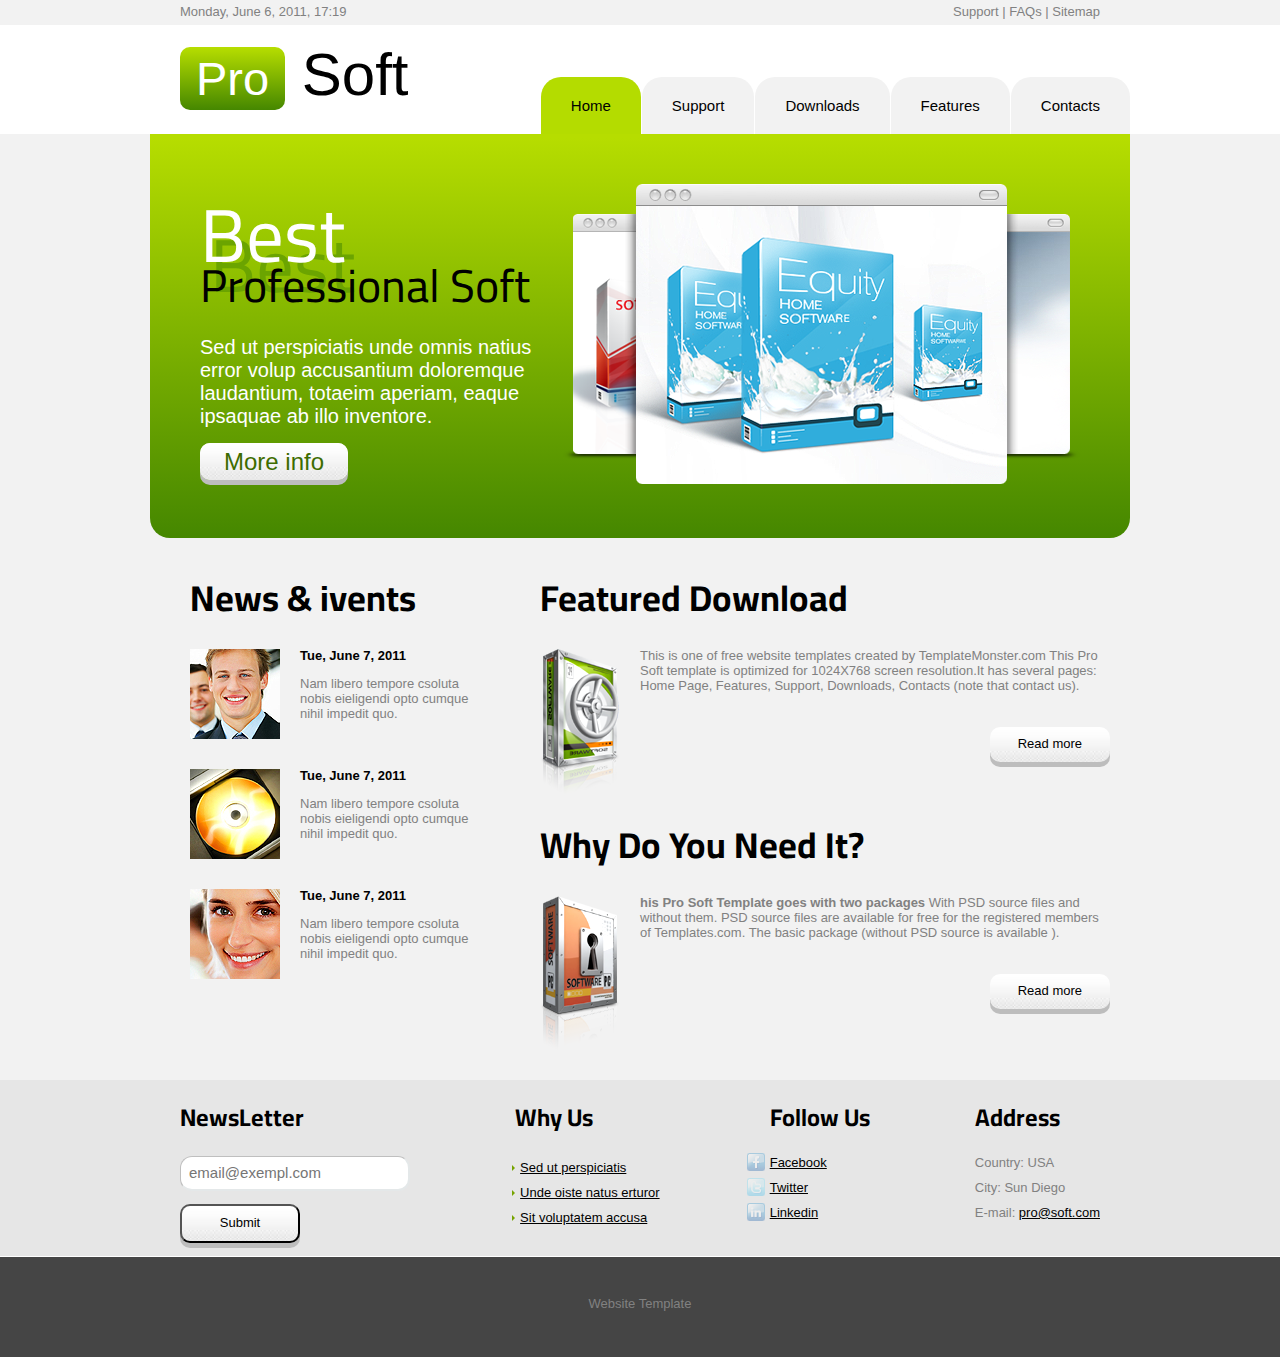
<file: index.html>
<!doctype html>
<html lang="en">
    <head>
        <meta charset="UTF-8">
        <title>Pro soft</title>
        <link href="https://fonts.googleapis.com/css?family=Cairo" rel="stylesheet">
        <link rel="stylesheet" href="normalize.css">
        <link rel="stylesheet" href="style.css">
    </head>
    <body>
        <header>
            <nav>
                
                <div class="nav-top-wrapper">
                    <div class="container">
                        <div class="nav-top">
                            <div class="nav-top-left"> 
                                Monday, June 6, 2011, 17:19 
                            </div>
                            <div class="nav-top-right">
                                <a href="#"> Support</a>  |  
                                <a href="#">FAQs</a>  |  <a href="#">Sitemap</a> 
                            </div>
                        </div>    
                    </div>
                </div>
                
                <div class="container">
                <div class="logo-wrapper">
                <div class="logo">
                    <a href="#"><span class="logo-1">Pro</span> <span>Soft</span></a>
                </div>
                <ul class="nav-bottom-item">
                    <li><a class="active">Home</a></li>
                    <li><a href="support.html">Support</a></li>
                    <li><a href="downloads.html">Downloads</a></li>
                    <li><a href="features.html">Features</a></li>
                    <li><a href="contacts.html">Contacts</a></li>
                </ul>
                </div>
                </div>    
            </nav>
        </header>
        <main>
            <div class="container">
            <div class="slider">
                <div class="slider-left">
                    <h1><span class="slogan">Best</span> <br>Professional Soft</h1>
                    <p>Sed ut perspiciatis unde omnis natius error volup
                        accusantium doloremque laudantium, totaeim aperiam, 
                        eaque ipsaquae ab illo inventore.</p>
                    <div class="button"> <a href="#"> More info</a> </div>
                </div>
                <div class="slider-right">
                    <img src="img/slide.png" alt="">
                </div>
            </div>
            <div class="content">
                <aside>
                    <div class="aside-wrapper">
                    <h2>News & ivents</h2>
                    <div class="aside-item">
                        <img src="img/Layer31.jpg" alt="photo">
                        <span class="data">Tue, June 7, 2011</span>
                        <p>Nam libero tempore csoluta nobis eieligendi opto cumque 
                        nihil impedit quo. </p>
                    </div>
                    <div class="aside-item">
                        <img src="img/Layer23.jpg" alt="photo">
                        <span class="data">Tue, June 7, 2011</span>
                        <p>Nam libero tempore csoluta nobis eieligendi opto cumque 
                        nihil impedit quo. </p>
                    </div>
                    <div class="aside-item">
                        <img src="img/Layer17.jpg" alt="photo">
                        <span class="data">Tue, June 7, 2011</span>
                        <p>Nam libero tempore csoluta nobis eieligendi opto cumque 
                        nihil impedit quo. </p>
                    </div>
                    </div>
                </aside>
                <section>
                    <div class="article">
                        <h2>Featured Download</h2>
                        <div class="clearfix">
                        <img src="img/Layer4.png" alt="">
                        <p>This is one of free website templates created by 
                            TemplateMonster.com This Pro Soft template is 
                            optimized for 1024X768 screen resolution.It has 
                            several pages: Home Page, Features, Support, 
                            Downloads, Contacts (note that contact us).</p>
                        <span class="button"><a href="#">Read more</a></span>
                    </div>
                    <div class="article">
                        <h2>Why Do You Need It?</h2>
                        <div class="clearfix">
                        <img src="img/Layer3.png" alt="">
                        <p><b>his Pro Soft Template goes with two packages</b>
                           With PSD source files and without them. PSD source 
                           files are available for free for the registered 
                           members of Templates.com. The basic package (without
                           PSD source is available ).</p>
                        <span class="button"><a href="#">Read more</a></span>
                        </div>
                    </div>
                    </div>
                </section>
                </div>
            </div>
            </main>
                <footer>
                    <div class="footer-top">
                        <div class="container">
                        <div class="footer-subscribe">
                            <form action="#">
                            <h3><label for="sub">NewsLetter</label></h3>
                            <p><input type="email" id="sub" placeholder="email@exempl.com"></p>
                            <p><input type="submit"></p>
                            </form>
                        </div>
                    <div class="footer-item">
                    <h3>Why Us</h3>
                    <ul>
                        <li class="marker"><a href="#">Sed ut perspiciatis</a></li>
                        <li class="marker"><a href="#">Unde oiste natus erturor </a></li>
                        <li class="marker"><a href="#">Sit voluptatem accusa</a></li>
                    </ul>
                    </div>
                    <div class="footer-item">
                    <h3>Follow Us</h3>
                    <ul>
                        <li class="fb"><a href="#">Facebook</a></li>
                        <li class="tw"><a href="#">Twitter </a></li>
                        <li class="in"><a href="#">Linkedin</a></li>
                    </ul>
                    </div>
                    <div class="footer-item">
                    <h3>Address</h3>
                    <ul class="address">
                        <li>Country: USA</li>
                        <li>City: Sun Diego </li>
                        <li>E-mail: <a href="#">pro@soft.com</a></li>
                    </ul>
                    </div>
                    </div>
                    </div>    
                    <div class="footer-bottom">
                        <p>Website Template </p>
                    </div>
                </footer>
            
        
    </body>
</html>
</file>
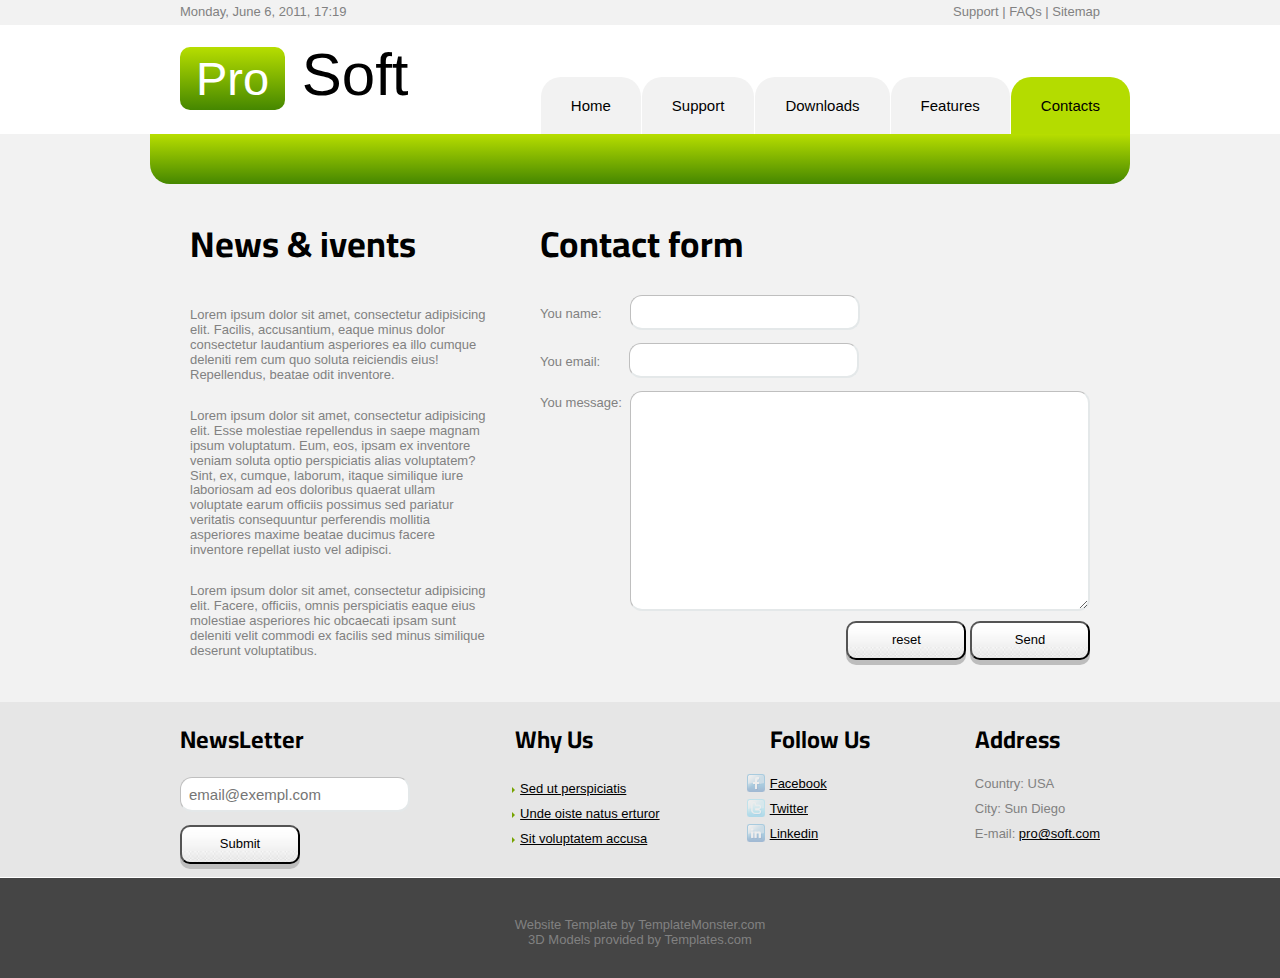
<file: contacts.html>
<!doctype html>
<html lang="en">
    <head>
        <meta charset="UTF-8">
        <title>Contacts</title>
        <link href="https://fonts.googleapis.com/css?family=Cairo" rel="stylesheet">
        <link rel="stylesheet" href="normalize.css">
        <link rel="stylesheet" href="style.css">
    </head>
    <body>
        <header>
            <nav>
                
                <div class="nav-top-wrapper">
                    <div class="container">
                        <div class="nav-top">
                            <div class="nav-top-left"> 
                                Monday, June 6, 2011, 17:19 
                            </div>
                            <div class="nav-top-right">
                                <a href="#"> Support</a>  |  
                                <a href="#">FAQs</a>  |  <a href="#">Sitemap</a> 
                            </div>
                        </div>    
                    </div>
                </div>
                
                <div class="container">
                <div class="logo-wrapper">
                <div class="logo">
                    <a href="#"><span class="logo-1">Pro</span> <span>Soft</span></a>
                </div>
                <ul class="nav-bottom-item">
                    <li><a href="index.html">Home</a></li>
                    <li><a href="support.html">Support</a></li>
                    <li><a href="downloads.html">Downloads</a></li>
                    <li><a href="features.html">Features</a></li>
                    <li><a class="active">Contacts</a></li>
                </ul>
                </div>
                </div>    
            </nav>
        </header>
        <main>
            <div class="container">
            <div class="slider notslide">
                
            </div>
            <div class="content">
                <aside>
                    <div class="aside-wrapper">
                        <h2>News & ivents</h2>
                        <p>Lorem ipsum dolor sit amet, consectetur adipisicing 
                            elit. Facilis, accusantium, eaque minus dolor consectetur 
                            laudantium asperiores ea illo cumque deleniti rem cum 
                            quo soluta reiciendis eius! Repellendus, beatae 
                            odit inventore.</p>
                        <p>Lorem ipsum dolor sit amet, consectetur adipisicing 
                            elit. Esse molestiae repellendus in saepe magnam
                            ipsum voluptatum. Eum, eos, ipsam ex inventore
                            veniam soluta optio perspiciatis alias voluptatem?
                            Sint, ex, cumque, laborum, itaque similique iure 
                            laboriosam ad eos doloribus quaerat ullam voluptate
                            earum officiis possimus sed pariatur veritatis consequuntur 
                            perferendis mollitia asperiores maxime beatae 
                            ducimus facere inventore repellat iusto vel adipisci.</p>
                        <p>Lorem ipsum dolor sit amet, consectetur adipisicing
                            elit. Facere, officiis, omnis perspiciatis eaque eius
                            molestiae asperiores hic obcaecati ipsam sunt deleniti
                            velit commodi ex facilis sed minus similique deserunt 
                            voluptatibus.</p>
                    </div>
                </aside>
                <section>
                    
                        <h2>Contact form </h2>
                    <form action="#" class="contact">
                        <p><label>You name: <input type="text"></label></p>
                        <p><label>You email: <input type="email"></label></p>
                        <label for="area">You message: </label>
                        <textarea name="message" id="area" cols="30" rows="10"></textarea>
                        <div class="form-btn"><input type="reset" value="reset"> <input type="submit" value="Send"></div>
                    </form>
                       
                </section>
                </div>
            </div>
            </main>
                <footer>
                    <div class="footer-top">
                        <div class="container">
                        <div class="footer-subscribe">
                            <form action="#">
                            <h3><label for="sub">NewsLetter</label></h3>
                            <p><input type="email" id="sub" placeholder="email@exempl.com"></p>
                            <p><input type="submit"></p>
                            </form>
                        </div>
                    <div class="footer-item">
                    <h3>Why Us</h3>
                    <ul>
                        <li class="marker"><a href="#">Sed ut perspiciatis</a></li>
                        <li class="marker"><a href="#">Unde oiste natus erturor </a></li>
                        <li class="marker"><a href="#">Sit voluptatem accusa</a></li>
                    </ul>
                    </div>
                    <div class="footer-item">
                    <h3>Follow Us</h3>
                    <ul>
                        <li class="fb"><a href="#">Facebook</a></li>
                        <li class="tw"><a href="#">Twitter </a></li>
                        <li class="in"><a href="#">Linkedin</a></li>
                    </ul>
                    </div>
                    <div class="footer-item">
                    <h3>Address</h3>
                    <ul class="address">
                        <li>Country: USA</li>
                        <li>City: Sun Diego </li>
                        <li>E-mail: <a href="#">pro@soft.com</a></li>
                    </ul>
                    </div>
                    </div>
                    </div>    
                    <div class="footer-bottom">
                        <p>Website Template by TemplateMonster.com<br>
                           3D Models provided by Templates.com</p>
                    </div>
                </footer>
            
        
    </body>
</html>
</file>
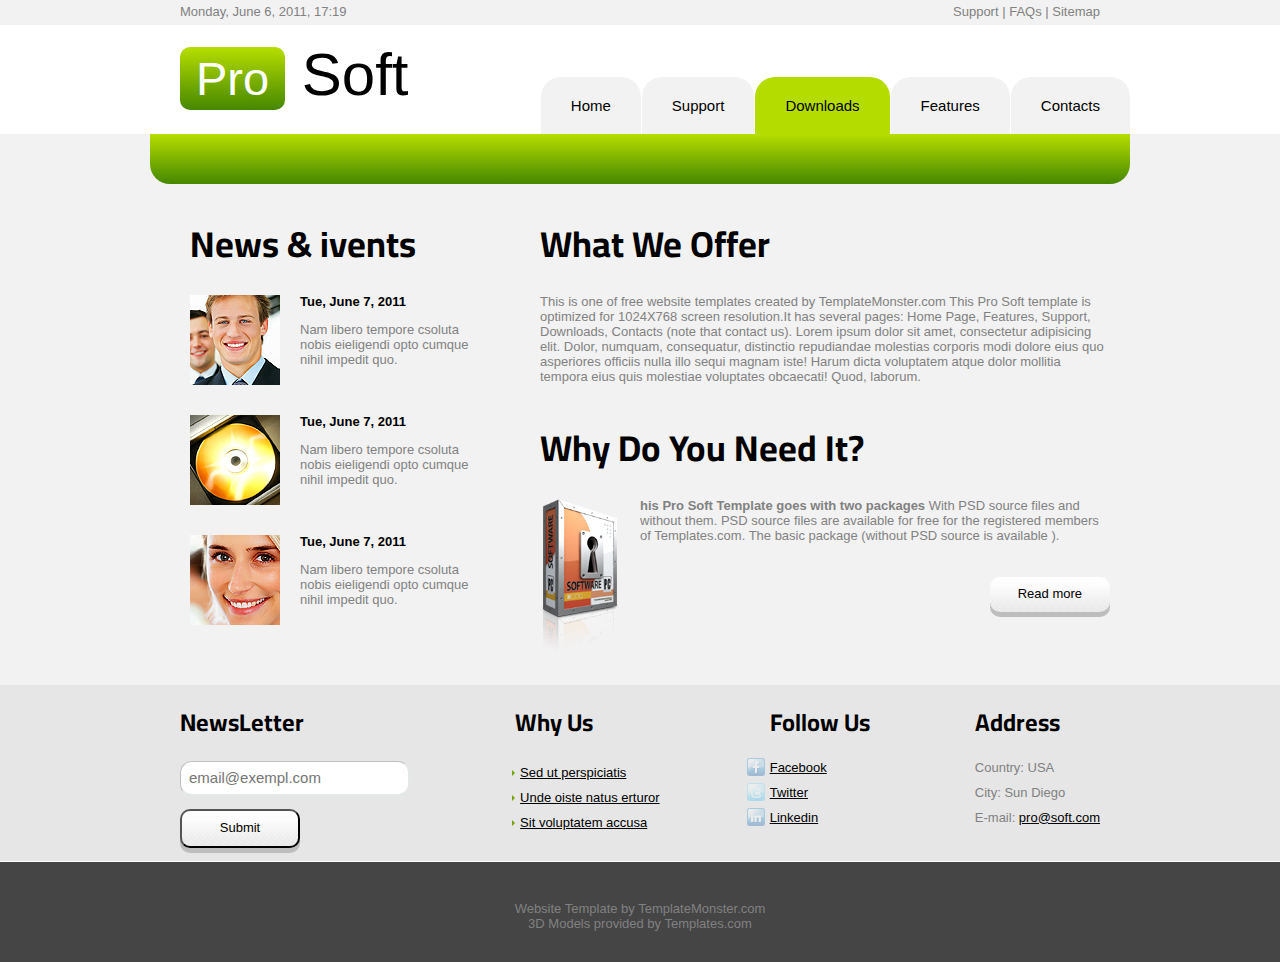
<file: downloads.html>
<!doctype html>
<html lang="en">
    <head>
        <meta charset="UTF-8">
        <title>Downloads</title>
        <link href="https://fonts.googleapis.com/css?family=Cairo" rel="stylesheet">
        <link rel="stylesheet" href="normalize.css">
        <link rel="stylesheet" href="style.css">
    </head>
    <body>
        <header>
            <nav>
                
                <div class="nav-top-wrapper">
                    <div class="container">
                        <div class="nav-top">
                            <div class="nav-top-left"> 
                                Monday, June 6, 2011, 17:19 
                            </div>
                            <div class="nav-top-right">
                                <a href="#"> Support</a>  |  
                                <a href="#">FAQs</a>  |  <a href="#">Sitemap</a> 
                            </div>
                        </div>    
                    </div>
                </div>
                
                <div class="container">
                <div class="logo-wrapper">
                <div class="logo">
                    <a href="#"><span class="logo-1">Pro</span> <span>Soft</span></a>
                </div>
                <ul class="nav-bottom-item">
                    <li><a href="index.html">Home</a></li>
                    <li><a href="support.html">Support</a></li>
                    <li><a class="active">Downloads</a></li>
                    <li><a href="features.html">Features</a></li>
                    <li><a href="contacts.html">Contacts</a></li>
                </ul>
                </div>
                </div>    
            </nav>
        </header>
        <main>
            <div class="container">
            <div class="slider notslide">
                
            </div>
            <div class="content">
                <aside>
                    <div class="aside-wrapper">
                    <h2>News & ivents</h2>
                    <div class="aside-item">
                        <img src="img/Layer31.jpg" alt="photo">
                        <span class="data">Tue, June 7, 2011</span>
                        <p>Nam libero tempore csoluta nobis eieligendi opto cumque 
                        nihil impedit quo. </p>
                    </div>
                    <div class="aside-item">
                        <img src="img/Layer23.jpg" alt="photo">
                        <span class="data">Tue, June 7, 2011</span>
                        <p>Nam libero tempore csoluta nobis eieligendi opto cumque 
                        nihil impedit quo. </p>
                    </div>
                    <div class="aside-item">
                        <img src="img/Layer17.jpg" alt="photo">
                        <span class="data">Tue, June 7, 2011</span>
                        <p>Nam libero tempore csoluta nobis eieligendi opto cumque 
                        nihil impedit quo. </p>
                    </div>
                    </div>
                </aside>
                <section>
                    <div class="article">
                        <h2>What We Offer</h2>
                        <div class="clearfix">
                        
                        <p>This is one of free website templates created by 
                            TemplateMonster.com This Pro Soft template is 
                            optimized for 1024X768 screen resolution.It has 
                            several pages: Home Page, Features, Support, 
                            Downloads, Contacts (note that contact us). Lorem 
                            ipsum dolor sit amet, consectetur adipisicing elit.
                            Dolor, numquam, consequatur, distinctio repudiandae
                            molestias corporis modi dolore eius quo asperiores 
                            officiis nulla illo sequi magnam iste! Harum dicta 
                            voluptatem atque dolor mollitia tempora eius quis 
                            molestiae voluptates obcaecati! Quod, laborum.</p>
                        
                        </div>
                    </div>
                    <div class="article">
                        <h2>Why Do You Need It?</h2>
                        <div class="clearfix">
                        <img src="img/Layer3.png" alt="">
                        <p><b>his Pro Soft Template goes with two packages</b>
                           With PSD source files and without them. PSD source 
                           files are available for free for the registered 
                           members of Templates.com. The basic package (without
                           PSD source is available ).</p>
                        <span class="button"><a href="#">Read more</a></span>
                        </div>
                    </div>
                </section>
                </div>
            </div>
            </main>
                <footer>
                    <div class="footer-top">
                        <div class="container">
                        <div class="footer-subscribe">
                            <form action="#">
                            <h3><label for="sub">NewsLetter</label></h3>
                            <p><input type="email" id="sub" placeholder="email@exempl.com"></p>
                            <p><input type="submit"></p>
                            </form>
                        </div>
                    <div class="footer-item">
                    <h3>Why Us</h3>
                    <ul>
                        <li class="marker"><a href="#">Sed ut perspiciatis</a></li>
                        <li class="marker"><a href="#">Unde oiste natus erturor </a></li>
                        <li class="marker"><a href="#">Sit voluptatem accusa</a></li>
                    </ul>
                    </div>
                    <div class="footer-item">
                    <h3>Follow Us</h3>
                    <ul>
                        <li class="fb"><a href="#">Facebook</a></li>
                        <li class="tw"><a href="#">Twitter </a></li>
                        <li class="in"><a href="#">Linkedin</a></li>
                    </ul>
                    </div>
                    <div class="footer-item">
                    <h3>Address</h3>
                    <ul class="address">
                        <li>Country: USA</li>
                        <li>City: Sun Diego </li>
                        <li>E-mail: <a href="#">pro@soft.com</a></li>
                    </ul>
                    </div>
                    </div>
                    </div>    
                    <div class="footer-bottom">
                        <p>Website Template by TemplateMonster.com<br>
                           3D Models provided by Templates.com</p>
                    </div>
                </footer>
            
        
    </body>
</html>
</file>
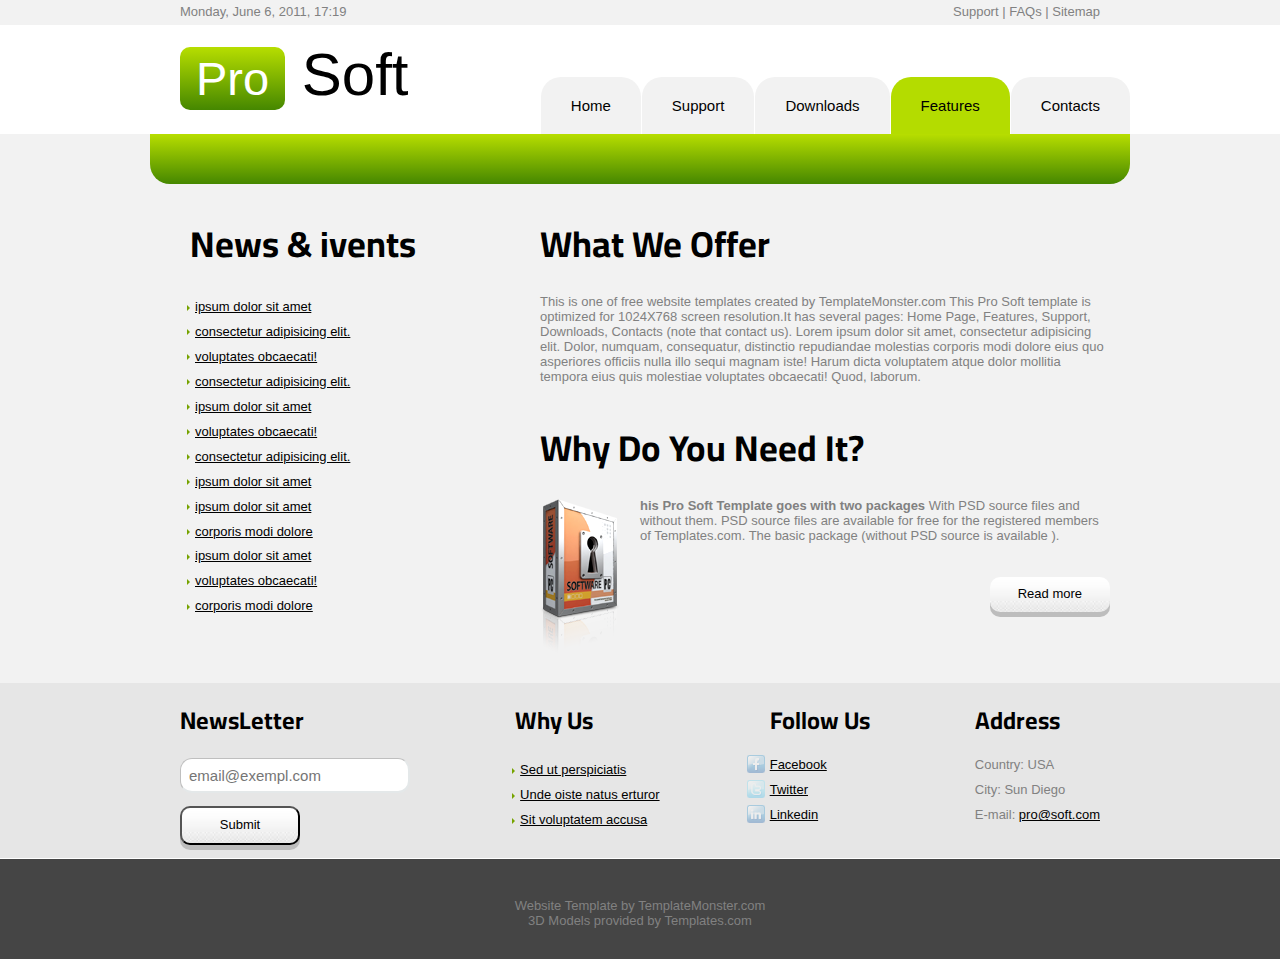
<file: features.html>
<!doctype html>
<html lang="en">
    <head>
        <meta charset="UTF-8">
        <title>Features</title>
        <link href="https://fonts.googleapis.com/css?family=Cairo" rel="stylesheet">
        <link rel="stylesheet" href="normalize.css">
        <link rel="stylesheet" href="style.css">
    </head>
    <body>
        <header>
            <nav>
                
                <div class="nav-top-wrapper">
                    <div class="container">
                        <div class="nav-top">
                            <div class="nav-top-left"> 
                                Monday, June 6, 2011, 17:19 
                            </div>
                            <div class="nav-top-right">
                                <a href="#"> Support</a>  |  
                                <a href="#">FAQs</a>  |  <a href="#">Sitemap</a> 
                            </div>
                        </div>    
                    </div>
                </div>
                
                <div class="container">
                <div class="logo-wrapper">
                <div class="logo">
                    <a href="#"><span class="logo-1">Pro</span> <span>Soft</span></a>
                </div>
                <ul class="nav-bottom-item">
                    <li><a href="index.html">Home</a></li>
                    <li><a href="support.html">Support</a></li>
                    <li><a href="downloads.html">Downloads</a></li>
                    <li><a class="active">Features</a></li>
                    <li><a href="contacts.html">Contacts</a></li>
                </ul>
                </div>
                </div>    
            </nav>
        </header>
        <main>
            <div class="container">
            <div class="slider notslide">
                
            </div>
            <div class="content">
                <aside>
                    <div class="aside-wrapper">
                        <h2>News & ivents</h2>
                        <ul>
                            <li><a href="#">ipsum dolor sit amet</a></li>
                            <li><a href="#">consectetur adipisicing elit.</a></li>
                            <li><a href="#">voluptates obcaecati!</a></li>
                            <li><a href="#">consectetur adipisicing elit.</a></li>
                            <li><a href="#">ipsum dolor sit amet</a></li>
                            <li><a href="#">voluptates obcaecati!</a></li>
                            <li><a href="#">consectetur adipisicing elit.</a></li>
                            <li><a href="#">ipsum dolor sit amet</a></li>
                            <li><a href="#">ipsum dolor sit amet</a></li>
                            <li><a href="#">corporis modi dolore</a></li>
                            <li><a href="#">ipsum dolor sit amet</a></li>
                            <li><a href="#">voluptates obcaecati!</a></li>
                            <li><a href="#">corporis modi dolore</a></li>
                        </ul>
                    </div>
                </aside>
                <section>
                    <div class="article">
                        <h2>What We Offer</h2>
                        <div class="clearfix">
                        
                        <p>This is one of free website templates created by 
                            TemplateMonster.com This Pro Soft template is 
                            optimized for 1024X768 screen resolution.It has 
                            several pages: Home Page, Features, Support, 
                            Downloads, Contacts (note that contact us). Lorem 
                            ipsum dolor sit amet, consectetur adipisicing elit.
                            Dolor, numquam, consequatur, distinctio repudiandae
                            molestias corporis modi dolore eius quo asperiores 
                            officiis nulla illo sequi magnam iste! Harum dicta 
                            voluptatem atque dolor mollitia tempora eius quis 
                            molestiae voluptates obcaecati! Quod, laborum.</p>
                        
                        </div>
                    </div>
                    <div class="article">
                        <h2>Why Do You Need It?</h2>
                        <div class="clearfix">
                        <img src="img/Layer3.png" alt="">
                        <p><b>his Pro Soft Template goes with two packages</b>
                           With PSD source files and without them. PSD source 
                           files are available for free for the registered 
                           members of Templates.com. The basic package (without
                           PSD source is available ).</p>
                        <span class="button"><a href="#">Read more</a></span>
                        </div>
                    </div>
                </section>
                </div>
            </div>
            </main>
                <footer>
                    <div class="footer-top">
                        <div class="container">
                        <div class="footer-subscribe">
                            <form action="#">
                            <h3><label for="sub">NewsLetter</label></h3>
                            <p><input type="email" id="sub" placeholder="email@exempl.com"></p>
                            <p><input type="submit"></p>
                            </form>
                        </div>
                    <div class="footer-item">
                    <h3>Why Us</h3>
                    <ul>
                        <li class="marker"><a href="#">Sed ut perspiciatis</a></li>
                        <li class="marker"><a href="#">Unde oiste natus erturor </a></li>
                        <li class="marker"><a href="#">Sit voluptatem accusa</a></li>
                    </ul>
                    </div>
                    <div class="footer-item">
                    <h3>Follow Us</h3>
                    <ul>
                        <li class="fb"><a href="#">Facebook</a></li>
                        <li class="tw"><a href="#">Twitter </a></li>
                        <li class="in"><a href="#">Linkedin</a></li>
                    </ul>
                    </div>
                    <div class="footer-item">
                    <h3>Address</h3>
                    <ul class="address">
                        <li>Country: USA</li>
                        <li>City: Sun Diego </li>
                        <li>E-mail: <a href="#">pro@soft.com</a></li>
                    </ul>
                    </div>
                    </div>
                    </div>    
                    <div class="footer-bottom">
                        <p>Website Template by TemplateMonster.com<br>
                           3D Models provided by Templates.com</p>
                    </div>
                </footer>
            
        
    </body>
</html>
</file>
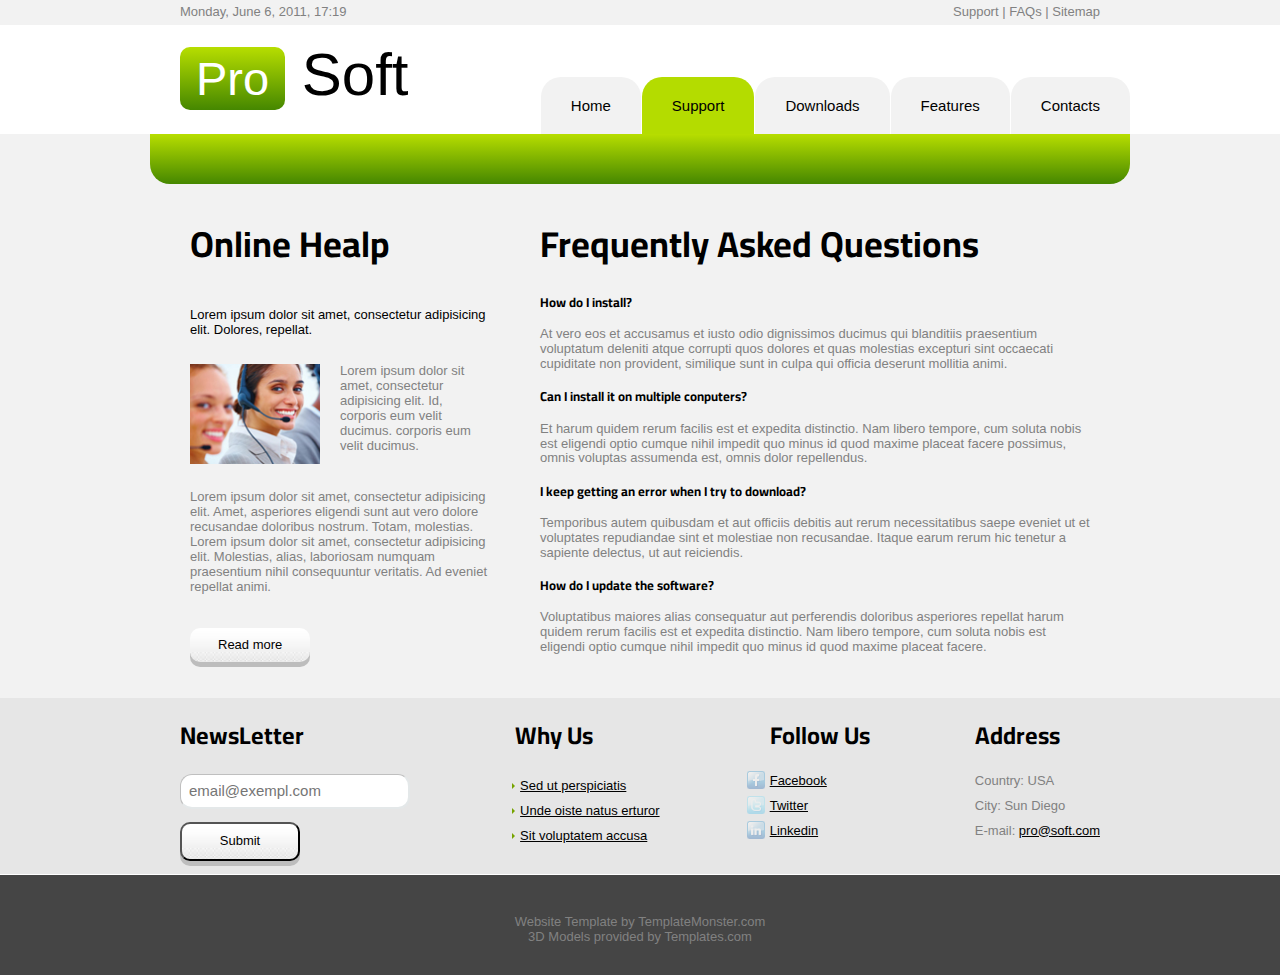
<file: support.html>
<!doctype html>
<html lang="en">
    <head>
        <meta charset="UTF-8">
        <title>Suport</title>
        <link href="https://fonts.googleapis.com/css?family=Cairo" rel="stylesheet">
        <link rel="stylesheet" href="normalize.css">
        <link rel="stylesheet" href="style.css">
    </head>
    <body>
        <header>
            <nav>
                <div class="nav-top-wrapper">
                    <div class="container">
                        <div class="nav-top">
                            <div class="nav-top-left"> 
                                Monday, June 6, 2011, 17:19 
                            </div>
                            <div class="nav-top-right">
                                <a href="#"> Support</a>  |  
                                <a href="#">FAQs</a>  |  <a href="#">Sitemap</a> 
                            </div>
                        </div>    
                    </div>
                </div>
                <div class="container">
                    <div class="logo-wrapper">
                        <div class="logo">
                            <a href="#"><span class="logo-1">Pro</span> <span>Soft</span></a>
                        </div>
                        <ul class="nav-bottom-item">
                            <li><a href="index.html">Home</a></li>
                            <li><a class="active">Support</a></li>
                            <li><a href="downloads.html">Downloads</a></li>
                            <li><a href="features.html">Features</a></li>
                            <li><a href="contacts.html">Contacts</a></li>
                        </ul>
                    </div>
                </div>    
            </nav>
        </header>
        <main>
            <div class="container">
                <div class="slider notslide">

                </div>
            <div class="content">
                <aside>
                    <div class="aside-wrapper">
                        <h2>Online Healp</h2>
                        <p class="night">Lorem ipsum dolor sit amet, consectetur
                            adipisicing elit. Dolores, repellat.</p>
                        <p><img class="img-flt-left" src="img/Layer7.jpg" 
                              alt="photo">
                            Lorem ipsum dolor sit amet, consectetur adipisicing 
                            elit. Id, corporis eum velit ducimus.
                            corporis eum velit ducimus.</p>
                        <p>Lorem ipsum dolor sit amet, consectetur adipisicing
                            elit. Amet, asperiores eligendi sunt aut vero dolore
                            recusandae doloribus nostrum. Totam, molestias.
                            Lorem ipsum dolor sit amet, consectetur adipisicing 
                            elit. Molestias, alias, laboriosam numquam praesentium 
                            nihil consequuntur veritatis. Ad eveniet repellat animi.</p>
                         <div class="button"><a href="#">Read more</a></div>
                    </div>
                </aside>
                <section>
                    <h2>Frequently Asked Questions</h2>
                    <h4>How do I install?</h4>
                    <p>At vero eos et accusamus et iusto odio dignissimos ducimus 
                    qui blanditiis praesentium voluptatum deleniti atque corrupti 
                    quos dolores et quas molestias excepturi sint occaecati 
                    cupiditate non provident, similique sunt in culpa qui officia
                    deserunt mollitia animi.</p>

                    <h4>Can I install it on multiple conputers?</h4>
                    <p>Et harum quidem rerum facilis est et expedita distinctio. 
                    Nam libero tempore, cum soluta nobis est eligendi optio cumque 
                    nihil impedit quo minus id quod maxime placeat facere possimus, 
                    omnis voluptas assumenda est, omnis dolor repellendus. </p>

                    <h4>I keep getting an error when I try to download?</h4>
                    <p>Temporibus autem quibusdam et aut officiis debitis aut rerum
                    necessitatibus saepe eveniet ut et voluptates repudiandae sint
                    et molestiae non recusandae. Itaque earum rerum hic tenetur a
                    sapiente delectus, ut aut reiciendis.</p>

                    <h4>How do I update the software?</h4>
                    <p>Voluptatibus maiores alias consequatur aut perferendis 
                    doloribus asperiores repellat harum quidem rerum facilis est
                    et expedita distinctio. Nam libero tempore, cum soluta nobis 
                    est eligendi optio cumque nihil impedit quo minus id quod 
                    maxime placeat facere.</p>
                </section>
                </div>
            </div>
            </main>
                <footer>
                    <div class="footer-top">
                        <div class="container">
                        <div class="footer-subscribe">
                            <form action="#">
                            <h3><label for="sub">NewsLetter</label></h3>
                            <p><input type="email" id="sub" placeholder="email@exempl.com"></p>
                            <p><input type="submit"></p>
                            </form>
                        </div>
                    <div class="footer-item">
                    <h3>Why Us</h3>
                    <ul>
                        <li class="marker"><a href="#">Sed ut perspiciatis</a></li>
                        <li class="marker"><a href="#">Unde oiste natus erturor </a></li>
                        <li class="marker"><a href="#">Sit voluptatem accusa</a></li>
                    </ul>
                    </div>
                    <div class="footer-item">
                    <h3>Follow Us</h3>
                    <ul>
                        <li class="fb"><a href="#">Facebook</a></li>
                        <li class="tw"><a href="#">Twitter </a></li>
                        <li class="in"><a href="#">Linkedin</a></li>
                    </ul>
                    </div>
                    <div class="footer-item">
                    <h3>Address</h3>
                    <ul class="address">
                        <li>Country: USA</li>
                        <li>City: Sun Diego </li>
                        <li>E-mail: <a href="#">pro@soft.com</a></li>
                    </ul>
                    </div>
                    </div>
                    </div>    
                    <div class="footer-bottom">
                        <p>Website Template by TemplateMonster.com<br>
                           3D Models provided by Templates.com</p>
                    </div>
                </footer>
            
        
    </body>
</html>
</file>
<file: style.css>
body {
    margin: 0;
    padding: 0;
    font-family: 'Shanti', sans-serif;
    font-size: 13px;
    color: #818181;    
}

.clearfix::after {
content: "";
display: table;
clear: both;
}

.container {
    width: 980px;
    margin: auto;
}

a {
    color: #000;
}

a:hover {
    text-decoration: none;
}

.night{
    color: #000;
}

h1, h2, h3, h4 {
    font-family: 'Cairo', sans-serif;
    color: #000;
}

h1 {
    font-size:46px;
    font-weight: normal;
    line-height: 40px;
}

h2 {
    font-size: 36px;
}

h3 {
    font-size: 24px;
}

ul {
    list-style: none;
    margin: 0;
    padding: 0;
}

/*button*/

.button a {
    background: #ededed url(img/bg-btn.jpg);
    background-repeat: repeat-x;
    color: #3d6c00;
    font-size: 24px;
    padding: 5px 24px;
    border-radius: 10px;
    box-shadow: 0 5px #bdbdbd;
    text-decoration: none;
}

.button a:hover {
    color: #000;
    box-shadow: 0 5px #aca9a9;
}

.article .button a {
    color: #000;
    font-size: 13px;
    padding: 10px 28px;
    float: right;
    margin-top: 20px;
}

aside .button a {
    color: #000;
    font-size: 13px;
    padding: 10px 28px;
    float: left;
    margin-top: 20px;
}

.article .button a:hover {
    color: #3d6c00;
}

/*Header*/

.nav-top-wrapper {
    background: #f2f2f2;
}

.nav-top {
    display: flex;
    justify-content: space-between;
    max-width: 100%;
    margin-bottom: 15px;
    padding: 5px 30px;
}

.nav-top-right a {
    color: #818181;
    text-decoration: none;
}

.nav-top-right a:hover {
    text-decoration: underline;
}

.logo-wrapper {
    display: flex;
    justify-content: space-between;
}

.logo {
    margin-bottom: 25px;
}

.logo a {
    font-size: 60px;
    color: #000;
    margin-bottom: 40px;
    margin-left: 30px;
    text-decoration: none;
}

.logo-1 {
    font-size: 47px;
    border-radius: 10px;
    padding: 5px 16px;
    color: #fff;
background: rgb(182,221,0); /* Old browsers */
background: -moz-linear-gradient(top, rgba(182,221,0,1) 1%, rgba(69,135,0,1) 100%); /* FF3.6-15 */
background: -webkit-linear-gradient(top, rgba(182,221,0,1) 1%,rgba(69,135,0,1) 100%); /* Chrome10-25,Safari5.1-6 */
background: linear-gradient(to bottom, rgba(182,221,0,1) 1%,rgba(69,135,0,1) 100%); /* W3C, IE10+, FF16+, Chrome26+, Opera12+, Safari7+ */
filter: progid:DXImageTransform.Microsoft.gradient( startColorstr='#b6dd00', endColorstr='#458700',GradientType=0 ); /* IE6-9 */

}

.nav-bottom-item {
    list-style: none;
    margin: 0;
    padding: 0;
    display: flex;
    justify-content: flex-end;
    margin-top: 57px;
    font-size: 15px;
}

.nav-bottom-item a{
   background-color: #f2f2f2;
   padding: 20px 30px;
   margin-left: 1px;
   border-radius: 20px 20px 0 0;
   color: #000;
   text-decoration: none;
}



.nav-bottom-item .active {
    background: #B4DC00;
}

.nav-bottom-item a:hover {
    background-color: #B4DC00;
    transition-duration: 0.5s;
}

/*slider*/

.slider {
width: 980px;
border-radius: 0 0 20px 20px;
margin: auto;
margin-bottom: 10px;
display: flex;
justify-content: space-between;
padding: 50px;
box-sizing: border-box;
  
background: rgb(182,221,0); /* Old browsers */
background: -moz-linear-gradient(top, rgba(182,221,0,1) 1%, rgba(69,135,0,1) 100%); /* FF3.6-15 */
background: -webkit-linear-gradient(top, rgba(182,221,0,1) 1%,rgba(69,135,0,1) 100%); /* Chrome10-25,Safari5.1-6 */
background: linear-gradient(to bottom, rgba(182,221,0,1) 1%,rgba(69,135,0,1) 100%); /* W3C, IE10+, FF16+, Chrome26+, Opera12+, Safari7+ */
filter: progid:DXImageTransform.Microsoft.gradient( startColorstr='#b6dd00', endColorstr='#458700',GradientType=0 ); /* IE6-9 */
}

.notslide {
    padding: 25px;
}

.slider-left {
    width: 345px;
}

.slogan {
    font-size:75px;
    color: #fff;
    text-shadow: 10px 30px #6ba400;
}

.slider-left p {
    font-size: 20px;
    color: #fff;
}

/*content*/

main {
    background-color: #f2f2f2;
}

.content {
    display: flex;
    justify-content: space-between;
}

.data {
    font-weight: bold;
    color: #000;
}

/*aside*/

aside {
    padding: 0 0 30px 40px;
}

.aside-wrapper {
    display: flex;
    flex-direction: column;
    width: 300px;
    
}

.aside-item img {
    float: left;
    margin-right: 20px;
    margin-bottom: 30px;
}

.aside-item {
    width: 300px;
}

.aside-item .data {
    padding-top: 20px;
}

section {
    padding: 0 40px 30px 0;
    width: 550px;
}

.article {
   width: 570px;
   display: block;
   /*border: 1px solid #000;*/
   margin-bottom: 0;
}

.article img {
    float: left;
    margin-right: 20px;
}

/*footer*/

.footer-item a {
    color: #000;
}

.footer-top {
    background-color: #e6e6e6;
}

.footer-top ul {
    margin: 0;
    padding: 0;
    list-style: none;
}

.footer-top .container {
    display: flex;
    justify-content: space-between; 
    box-sizing: border-box;
    padding: 0 30px;
}

input[type="text"],
input[type="email"] {
   box-sizing: border-box;
   border: 2px solid #e4e8e9; 
   font-size: 15px;
   border-radius: 12px;
   border-top: 1px solid #bfbfbf;
   border-left: 1px solid #bfbfbf;
   height: 35px;
   padding: 8px;
   width: 230px;
}

textarea {
   box-sizing: border-box;
   border: 2px solid #e4e8e9; 
   font-size: 15px;
   border-radius: 12px;
   border-top: 1px solid #bfbfbf;
   border-left: 1px solid #bfbfbf;
   height: 220px;
   padding: 8px;
   width: 460px; 
   /*margin-left: 100px;*/
   float: left;
   margin-bottom: 10px;
}

input[type="submit"],
input[type="reset"]  {
    background: #ededed url(img/bg-btn.jpg);
    color: #000;
    font-size: 13px;
    padding: 10px 28px;
    border-radius: 10px;
    box-shadow: 0 5px #bdbdbd;
    cursor:pointer;
    outline: 0;
    width: 120px;
}

.form-btn {
    float: right;
}

.contact input[type="text"] {
    margin-left: 25px;
}

.contact input[type="email"] {
    margin-left: 25px;
}

label[for="area"] {
    float: left;
    width: 90px;
    padding-top: 5px; 
}   

    .marker{position:relative; padding:5px}
    .marker:before{
        content:"";
        position:absolute;
        left:-3px;
        top:50%;
        margin-top:-3px;
        width: 0;
        height: 0;
        border-style: solid;
        border-width: 3px 0 3px 3px;
        border-color: transparent transparent transparent #76a300;
    }
    
    .aside-wrapper li {position:relative; padding:5px}
    .aside-wrapper li:before {
        content:"";
        position:absolute;
        left:-3px;
        top:50%;
        margin-top:-3px;
        width: 0;
        height: 0;
        border-style: solid;
        border-width: 3px 0 3px 3px;
        border-color: transparent transparent transparent #76a300;
    }

    
textarea:focus,    
input[type="text"]:focus,
input[type="email"]:focus {
    outline:none;
    border: 1px solid #659100;
}

.fb, .tw, .in {
    position: relative;
    margin-bottom: 10px;
}

.fb a::before {
  content: "";
  position: absolute;
  top: -3px;
  left: -23px;
  width: 18px;
  height: 18px;
  background-image: url(img/fb.jpg);
  background-repeat: no-repeat;
  background-position: 0 0;
  opacity: 0.3;
}

.tw a::before {
  content: "";
  position: absolute;
  top: -3px;
  left: -23px;
  width: 18px;
  height: 18px;
  background-image: url(img/tw.jpg);
  background-repeat: no-repeat;
  background-position: 0 0;
  opacity: 0.3;
}

.in a::before {
  content: "";
  position: absolute;
  top: -3px;
  left: -23px;
  width: 18px;
  height: 18px;
  background-image: url(img/in.jpg);
  background-repeat: no-repeat;
  background-position: 0 0;
  opacity: 0.3;
}

.fb a:hover::before,
.fb a:focus::before,
.fb a:active::before,
.tw a:hover::before,
.tw a:focus::before,
.tw a:active::before,
.in a:hover::before,
.in a:focus::before,
.in a:active::before {
  opacity: 1;
}

.address li {
    display: block;
    margin-bottom: 10px;
}

.footer-bottom {
    background-color: #454545;
    height: 100px;
    margin-top: -12px;
}

.footer-bottom p {
    text-align: center;
    padding-top: 40px;
}

/*support*/

.img-flt-left {
    float: left;
    margin-right: 20px;
    width: 130px;
    height: 100px;
}
</file>
